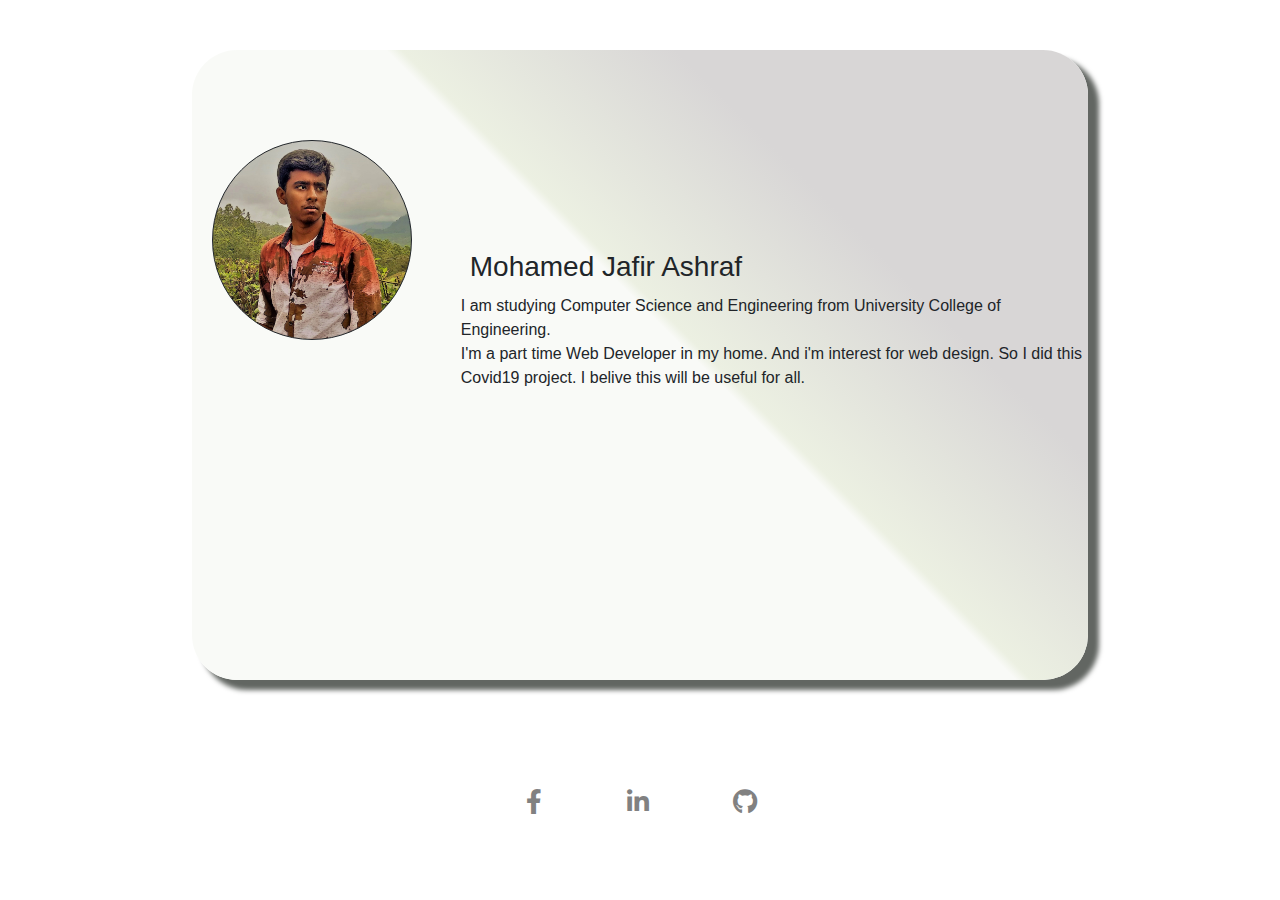
<file: about.html>
<html>

<head>
    <meta charset="UTF-8">
    <title>About</title>
    <link rel="stylesheet" type="text/css" href="about.css">
    <link rel="stylesheet" href="https://stackpath.bootstrapcdn.com/bootstrap/4.5.0/css/bootstrap.min.css">
    <link rel="stylesheet" href="https://use.fontawesome.com/releases/v5.4.1/css/all.css">
</head>

<body>
    <div class="about">
        <div class="img">

        </div>
        <h3>Mohamed Jafir Ashraf</h3>
        <p>I am studying Computer Science and Engineering from University College of Engineering. <br>
            I'm a part time Web Developer in my home. And i'm interest for web design. So I did this Covid19
            project.
            I belive this will be useful for all. </p><br>
        <div class="icon">
            <ul>
                <li><a href="https://m.facebook.com/mohamedjaﬁr.ashraf.1"><i class="fab fa-facebook-f"></i></a></li>
                <li><a href="https://www.linkedin.com/mwlite/in/mohamed-jaﬁr-ashraf-bb3974192"><i
                            class="fab fa-linkedin-in"></i></a></li>
                <li><a href="https://github.com/JaﬁrDon"><i class="fab fa-github"></i></a></li>
            </ul>
        </div>
    </div>

</body>

</html>
</file>
<file: about.css>
*{
    padding: 0;
    margin: 0;
    text-decoration: none;
    box-sizing: border-box;
}

body{
    font-family: "Times New Roman", Times, serif, sans-serif;
}
.about{
    height: 70vh;
    width: 70%;
    margin: 50px auto;
    margin-top: 50px;
    border-radius: 45px 45px 45px 45px;
    box-shadow: 10px 9px 5px 1px rgba(98,102,98,1);
    background: white;
    background: linear-gradient(45deg, rgb(249, 250, 247) 54%, rgb(236, 240, 226) 55%, rgb(216, 214, 214) 73%, rgb(216, 214, 214) 100%);
    overflow: hidden;

}
.img{
    width: 200px;
    height: 200px;
    background: url(img/profile.jpg);
    background-position: center;
    background-size: cover;
    position: relative;
    top: 90px;
    left: 20px;
    border-radius: 100px 100px 100px 100px;
    border: 1px solid;
    overflow: hidden;
}
.about h3{
    margin-left: 31%;
    margin-bottom: 10px;

}
.about P{
    margin-left: 30%;
}
.icon ul{

    position: absolute;
    left: 38%;
    bottom: 30px;
    
}
.icon ul li{
    display: inline-block;
    padding: 40px;
}
.icon ul li a{
    color: rgb(129, 129, 129);
    font-size: 25px;
}
.icon ul li a:hover{
    color: black;

}
@media(max-width: 768px){
    .img{
       margin-left: 45px;
    }  
    .about{
        height: 90vh;
    } 
    .about h3{
        margin-top: 90px;
        margin-left: 17px;
    }
    .about p{
        margin-left: 20px;
        font-size: 15px;
        font-weight: bold;
    }
    .about br{
        display: none;
    }
    .icon ul{
       position: relative;
       left: 20%;
       bottom: 20%;
        margin-right: 20px;
    }
}
</file>
